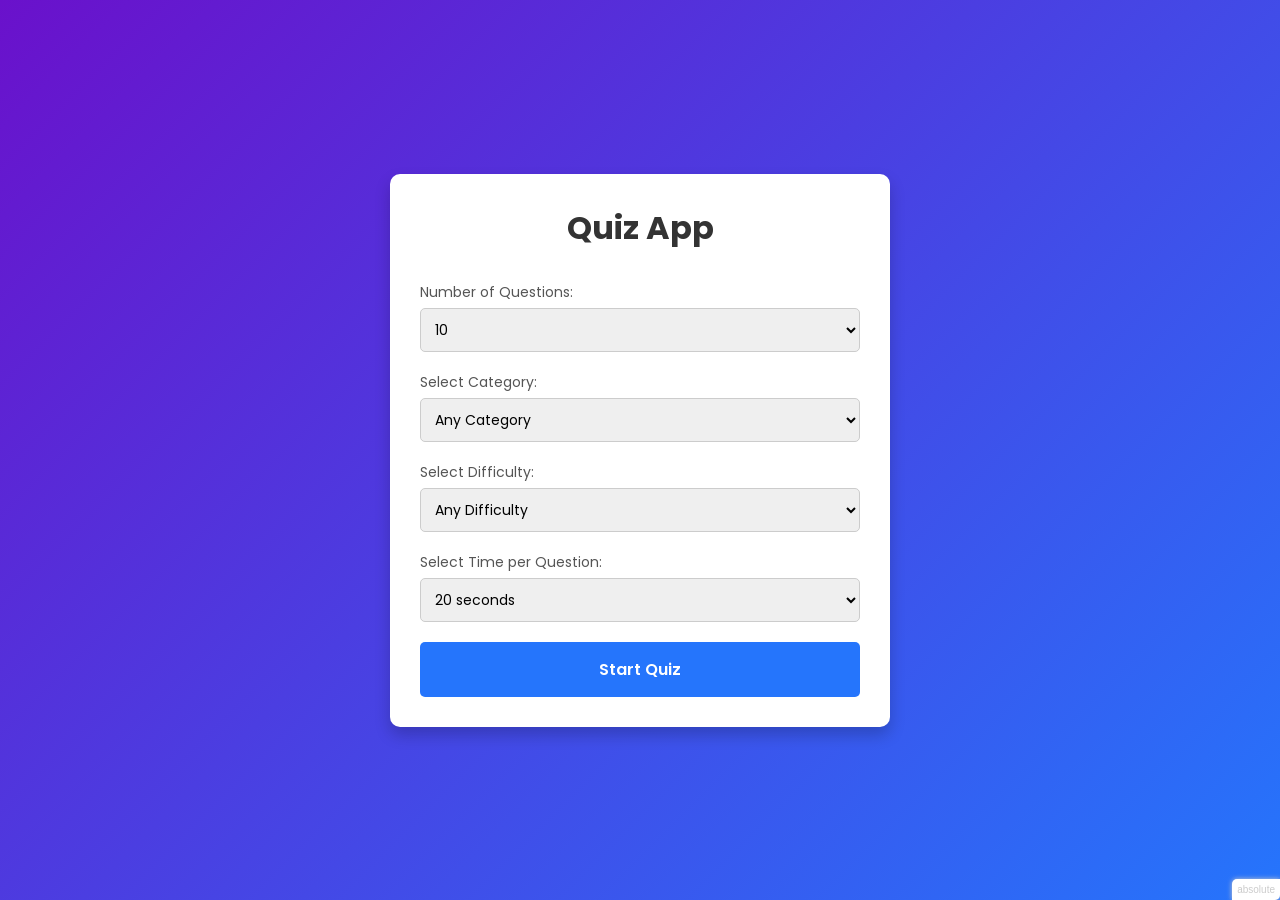
<file: QUIZ APP/website/index.html>
<!DOCTYPE html>
<html lang="en">
<head>
  <meta charset="UTF-8" />
  <meta http-equiv="X-UA-Compatible" content="IE=edge" />
  <meta name="viewport" content="width=device-width, initial-scale=1.0" />
  <title>Quiz App</title>
  <link
    rel="stylesheet"
    href="https://cdnjs.cloudflare.com/ajax/libs/font-awesome/6.2.1/css/all.min.css"
    integrity="sha512-MV7K8+y+gLIBoVD59lQIYicR65iaqukzvf/nwasF0nqhPay5w/9lJmVM2hMDcnK1OnMGCdVK+iQrJ7lzPJQd1w=="
    crossorigin="anonymous"
    referrerpolicy="no-referrer"
  />
  <link rel="stylesheet" href="style.css" />
</head>
<body>
  <div class="container">
    <!-- Start Screen -->
    <div class="start-screen">
      <h1 class="heading">Quiz App</h1>
      <div class="settings">
        <label for="num-questions">Number of Questions:</label>
        <select id="num-questions">
          <option value="5">5</option>
          <option value="10" selected>10</option>
          <option value="15">15</option>
          <option value="20">20</option>
          <option value="30">30</option>
          <option value="40">40</option>
          <option value="50">50</option>
        </select>

        <label for="category">Select Category:</label>
        <select id="category">
          <option value="">Any Category</option>
          <option value="9">General Knowledge</option>
          <option value="10">Books</option>
          <option value="11">Films</option>
          <option value="12">Music</option>
          <option value="14">Television</option>
          <option value="15">Video Games</option>
          <option value="16">Board Games</option>
          <option value="17">Science & Nature</option>
          <option value="18">Computers</option>
          <option value="19">Mathematics</option>
          <option value="20">Mythology</option>
          <option value="21">Sports</option>
          <option value="22">Geography</option>
          <option value="23">History</option>
          <option value="24">Politics</option>
          <option value="25">Art</option>
          <option value="28">Vehicles</option>
        </select>

        <label for="difficulty">Select Difficulty:</label>
        <select id="difficulty">
          <option value="">Any Difficulty</option>
          <option value="easy">Easy</option>
          <option value="medium">Medium</option>
          <option value="hard">Hard</option>
        </select>

        <label for="time">Select Time per Question:</label>
        <select id="time">
          <option value="10">10 seconds</option>
          <option value="15">15 seconds</option>
          <option value="20" selected>20 seconds</option>
          <option value="25">25 seconds</option>
          <option value="30">30 seconds</option>
          <option value="60">60 seconds</option>
        </select>
      </div>
      <button class="btn start">Start Quiz</button>
    </div>

    <!-- Quiz Screen -->
    <div class="quiz hide">
      <div class="timer">
        <div class="progress">
          <div class="progress-bar"></div>
          <span class="progress-text"></span>
        </div>
      </div>
      <div class="question-wrapper">
        <div class="number">
          Question <span class="current">1</span>
          <span class="total">/10</span>
        </div>
        <div class="question">This is a question?</div>
      </div>
      <div class="answer-wrapper">
        <!-- Answers will be injected here -->
      </div>
      <button class="btn submit" disabled>Submit</button>
      <button class="btn next hide">Next</button>
    </div>

    <!-- End Screen -->
    <div class="end-screen hide">
      <h1 class="heading">Quiz Completed!</h1>
      <div class="score">
        <span class="score-text">Your Score:</span>
        <div>
          <span class="final-score">0</span>
          <span class="total-score">/10</span>
        </div>
      </div>
      <button class="btn restart">Restart Quiz</button>
    </div>
  </div>

  <script src="script.js"></script>
</body>
</html>
</file>
<file: QUIZ APP/website/style.css>
@import url('https://fonts.googleapis.com/css?family=Poppins:400,500,600,700&display=swap');

* {
  margin: 0;
  padding: 0;
  box-sizing: border-box;
  font-family: 'Poppins', sans-serif;
}

body {
  min-height: 100vh;
  display: flex;
  align-items: center;
  justify-content: center;
  background: linear-gradient(135deg, #6a11cb, #2575fc);
  padding: 20px;
}

.container {
  width: 100%;
  max-width: 500px;
  background: #ffffff;
  padding: 30px;
  border-radius: 10px;
  box-shadow: 0 8px 16px rgba(0, 0, 0, 0.2);
}

.heading {
  text-align: center;
  font-size: 32px;
  color: #333;
  margin-bottom: 30px;
}

.settings label {
  display: block;
  font-size: 14px;
  margin-bottom: 5px;
  color: #555;
}

.settings select {
  width: 100%;
  padding: 10px;
  border: 1px solid #ccc;
  border-radius: 5px;
  margin-bottom: 20px;
  font-size: 14px;
}

.btn {
  width: 100%;
  padding: 15px;
  background: #2575fc;
  border: none;
  border-radius: 5px;
  color: #fff;
  font-size: 16px;
  font-weight: 600;
  cursor: pointer;
  transition: background 0.3s ease;
}

.btn:hover {
  background: #1a5edb;
}

.btn:disabled {
  background: #ccc;
  cursor: not-allowed;
}

.hide {
  display: none;
}

.timer {
  margin-bottom: 20px;
}

.progress {
  position: relative;
  width: 100%;
  height: 20px;
  background: #e0e0e0;
  border-radius: 10px;
  overflow: hidden;
}

.progress-bar {
  height: 100%;
  background: #2575fc;
  width: 100%;
  transition: width 1s linear;
}

.progress-text {
  position: absolute;
  top: 50%;
  left: 50%;
  transform: translate(-50%, -50%);
  color: #fff;
  font-weight: 600;
}

.question-wrapper .number {
  font-size: 18px;
  margin-bottom: 10px;
  color: #333;
}

.question-wrapper .question {
  font-size: 20px;
  font-weight: 500;
  margin-bottom: 20px;
  color: #333;
}

.answer-wrapper .answer {
  width: 100%;
  padding: 15px;
  border: 2px solid #ccc;
  border-radius: 5px;
  margin-bottom: 15px;
  cursor: pointer;
  display: flex;
  justify-content: space-between;
  align-items: center;
  transition: border-color 0.3s ease, background 0.3s ease;
}

.answer:hover {
  border-color: #2575fc;
}

.answer.selected {
  border-color: #2575fc;
  background: #f0f8ff;
}

.answer.correct {
  border-color: #28a745;
  background: #d4edda;
}

.answer.wrong {
  border-color: #dc3545;
  background: #f8d7da;
}

.answer .checkbox {
  width: 20px;
  height: 20px;
  border: 2px solid #ccc;
  border-radius: 50%;
  display: flex;
  align-items: center;
  justify-content: center;
}

.answer.selected .checkbox {
  border-color: #2575fc;
  background: #2575fc;
}

.answer.correct .checkbox {
  border-color: #28a745;
  background: #28a745;
}

.answer.wrong .checkbox {
  border-color: #dc3545;
  background: #dc3545;
}

.answer .checkbox i {
  color: #fff;
  font-size: 12px;
  opacity: 0;
}

.answer.selected .checkbox i,
.answer.correct .checkbox i,
.answer.wrong .checkbox i {
  opacity: 1;
}

.end-screen .score {
  text-align: center;
  font-size: 24px;
  font-weight: 600;
  color: #333;
  margin-bottom: 30px;
}

.score .score-text {
  display: block;
  font-size: 16px;
  color: #555;
  margin-bottom: 10px;
}

@media (max-width: 600px) {
  .container {
    padding: 20px;
  }

  .heading {
    font-size: 28px;
  }

  .btn {
    padding: 12px;
    font-size: 14px;
  }

  .question-wrapper .question {
    font-size: 18px;
  }
}
</file>
